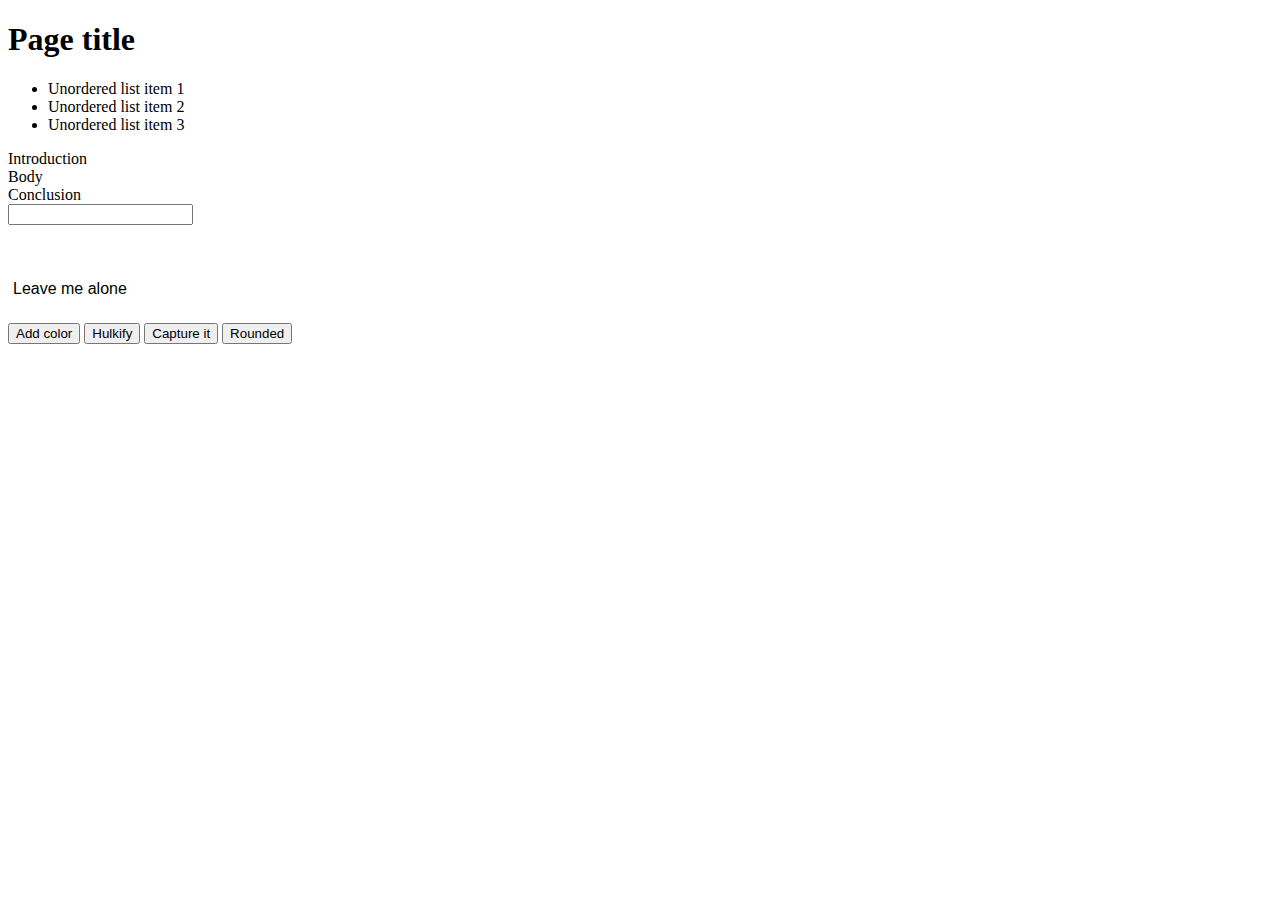
<file: in-class-browser-events/src/index.html>
<!DOCTYPE html>
<html lang="en">

<head>
    <meta charset="UTF-8">
    <meta name="viewport" content="width=device-width, initial-scale=1.0">
    <meta http-equiv="X-UA-Compatible" content="ie=edge">
    <link rel="stylesheet" href="styles/events.css">
    <title>IN-CLASS BROWSER EVENTS</title>
</head>

<body>
    <div id="container">
        <header id="page-header">
            <h1>Page title</h1>
        </header>

        <ul>
            <li>Unordered list item 1</li>
            <li>Unordered list item 2</li>
            <li>Unordered list item 3</li>
        </ul>

        <article>
            <section class="article-section">Introduction</section>
            <section class="article-section">Body</section>
            <section class="article-section">Conclusion</section>
        </article>

        <input type="text" id="keypress-input">

        <div id="output-target"></div>

        <div id="guinea-pig">Leave me alone</div>
        <button id="add-color">Add color</button>
        <button id="make-large">Hulkify</button>
        <button id="add-border">Capture it</button>
        <button id="add-rounding">Rounded</button>
    </div>

    <script src="scripts/eventHandlers.js"></script>
</body>

</html>
</file>
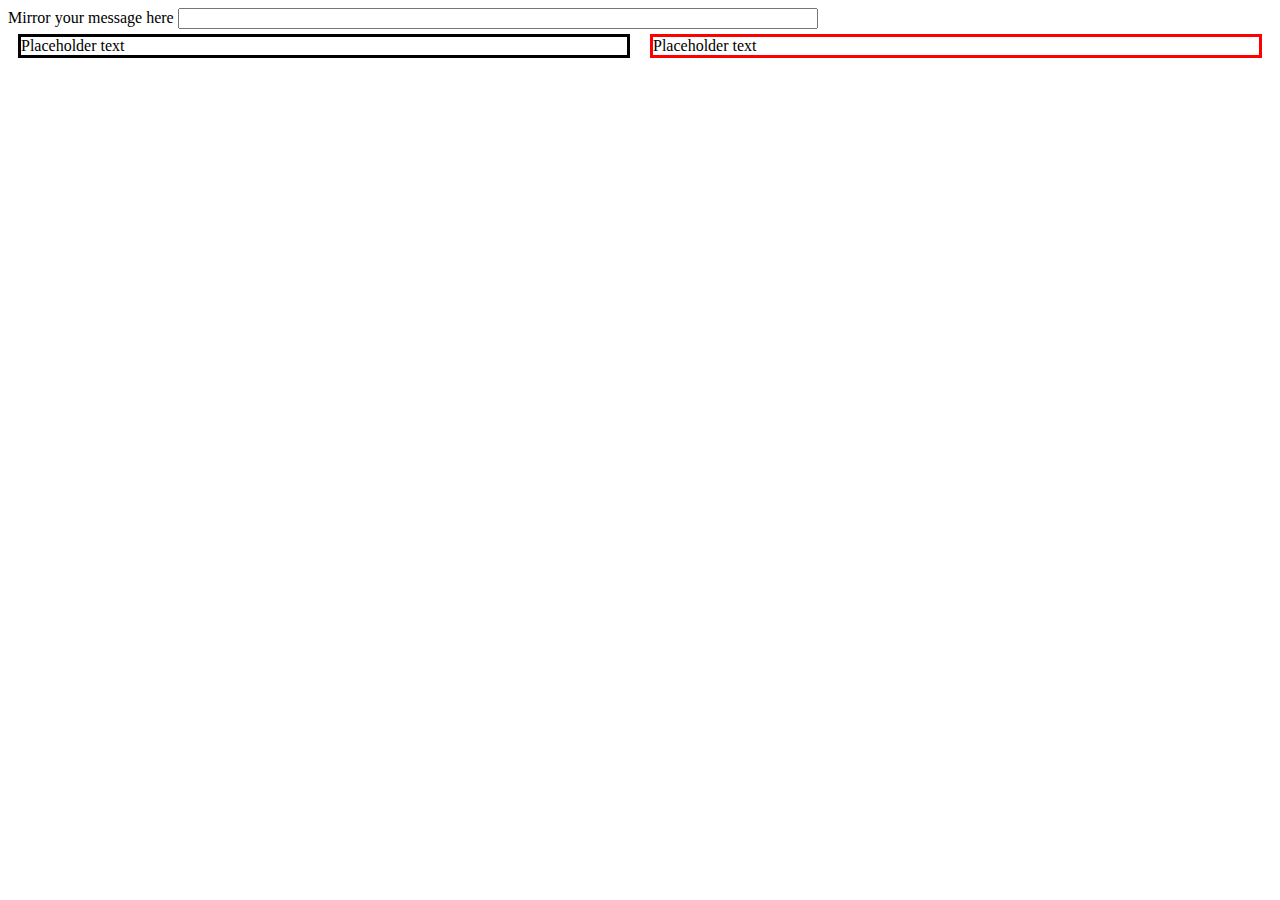
<file: my_practice/src/index.html>
<!DOCTYPE html>
<html lang="en">
<head>
    <meta charset="UTF-8">
    <meta name="viewport" content="width=device-width, initial-scale=1.0">
    <meta http-equiv="X-UA-Compatible" content="ie=edge">
    <link rel="stylesheet" href="styles/main.css">
    <title>MY PRACTICE - Handling Browser Events</title>
</head>
<body>
    <div id="messageContainer"></div>
    <div id="articles">
        <article></article>
    </div>
    <script src="scripts/main.js"></script>
</body>
</html>
</file>
<file: in-class-browser-events/src/styles/events.css>
.blue {
    color: blue;
}

.large {
font-size: 2em;
}

.bordered {
border: 2px dotted purple;
}

.rounded {
border-radius: 10px;
}

.hide {
display: none;
}

#guinea-pig {
margin: 50px 0 20px 0;
font-family: Helvetica;
padding: 5px;
}

.card {
border: 1px dashed darkgoldenrod;
padding: 5px;
margin: 5px;
}
</file>
<file: my_practice/src/styles/main.css>
#message {
    align: center;
    display: inline;
    margin: auto;
    width: 50%;
}

#leftArticle {
    border: 3px solid black;
    display: inline;
    margin: 5px 10px;
    flex-grow: 1;
}

#rightArticle {
    border: 3px solid red;
    display: inline;
    margin: 5px 10px;
    flex-grow: 1;
}

#articles {
    display: flex;
    flex-direction: row;
    justify-content: center;
}
</file>
